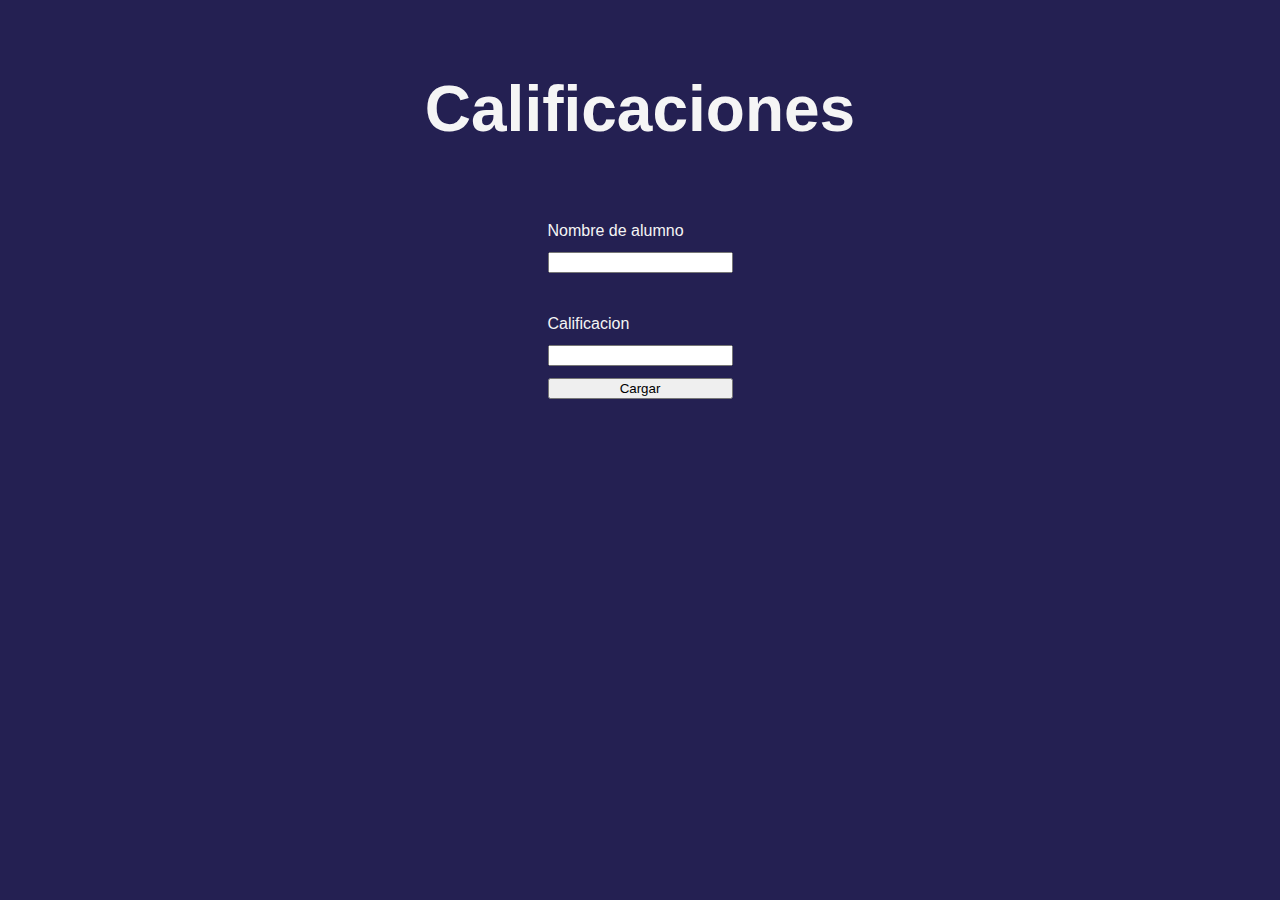
<file: index.html>
<!DOCTYPE html>
<html lang="en">
<head>
    <meta charset="UTF-8">
    <meta name="viewport" content="width=device-width, initial-scale=1.0">
    <title>Agencia de vehiculos</title>
    <link rel="stylesheet" href="./css/styles.css">
</head>
<body>
    <form action="" method="post">
        <label for="name">Nombre de alumno</label>
        <input type="text" name="" id="name">
        <br>
        <label for="cal">Calificacion</label>
        <input type="number" name="" id="cal">
        <button type="button" id="btn">Cargar</button>
    </form>
    <script src="./js/main.js"></script>
</body>
</html>
</file>
<file: css/styles.css>
body {
    background-color: rgb(36, 32, 82);
    font-family: Arial, sans-serif;
    color: whitesmoke;
    display: flex;
    flex-direction: column;
    align-items: center;
}
form {
    display: flex;
    flex-direction: column;
    justify-content: space-evenly;
    height: 200px;
}
</file>
